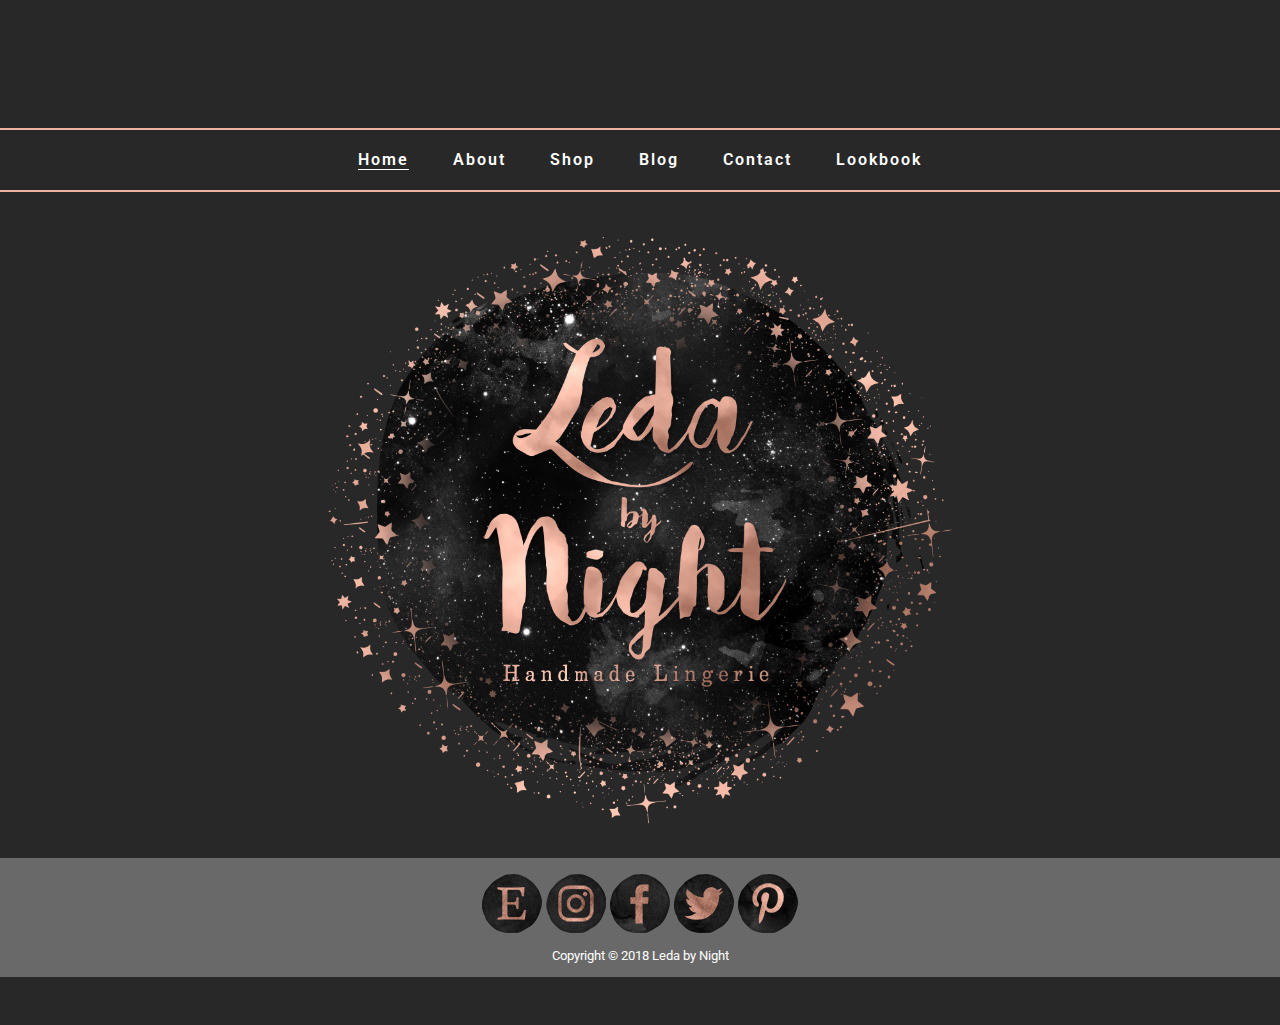
<file: index.html>
<!DOCTYPE html>
<html lang = "en">
  <head>
    <link href="master-style.css" type="text/css" rel="stylesheet">
    <link href="burger.css" type="text/css" rel="stylesheet" media = "only screen and (max-width: 820px),only screen and (max-width: 940px) and (max-height: 840px)">
    <link href="index-style.css" type="text/css" rel="stylesheet">
    <link href="https://fonts.googleapis.com/css?family=Roboto:300" type="text/css" rel="stylesheet">
    <link href="https://fonts.googleapis.com/css?family=Raleway:400" type="text/css" rel="stylesheet">
    <link rel="shortcut icon" href="favicon.ico" type="image/x-icon">

	<!-- Viewport between devices -->
	<meta name="viewport" content="width=device-width, initial-scale=1.0">
  <meta name = "description" content = "Delicate and daring lingerie, handmade in the UK!">
	<meta name="keywords" content=>
	<meta http-equiv="content-type" content="text/html; charset=UTF-8"><title>Leda by Night</title>
	</head>
</head>
<body>
    <div class  ="nav-container">
      <div class = "empty" ></div>
      <input class="burger-check" id="burger-check" type="checkbox"><label for="burger-check" class="burger"></label>
      <nav class = "nav"> 
        <ul><!--Set current page as active class-->
          <li class = "active" ><a href = "index.html" class = "nav-link">Home</a></li>
  		<li><a href = "about.html" class = "nav-link">About</a></li>
  		<li><a href = "https://www.etsy.com/uk/shop/LedabyNight" class = "nav-link">Shop</a></li>
  		<li><a href = "blog.html" class = "nav-link">Blog</a></li>
          <li><a href = "contact.html" class = "nav-link">Contact</a></li>
  		<li><a href = "lookbook.html" class = "nav-link">Lookbook</a></li>
        </ul>
      </nav>
    </div>
    <div class = "banner-container">
    <img id = "banner-logo" src = "images/leda--by-night.png" alt = "Leda by Night"/>
  </div>
  <div class="footer content">
  <div class = "footer">
      <div class="social-footer">
              <a href="http://www.etsy.com/ledabynight" class="etsy" target="_blank">
  			  <img id = "etsy-image" src = "images/social/etsy@0,5x.png" alt = "Esty"/></a>
              <a href="http://www.instagram.com/ledabynight" class="instagram" target="_blank">
  			  <img id = "instagram-image" src = "images/social/instagram@0,5x.png" alt = "Instagram"/></a>
              <a href="http://www.facebook.com/ledabynight" class="facebook" target="_blank">
  			  <img id = "facebook-image" src = "images/social/facebook@0,5x.png" alt = "Facebook"/></a>
              <a href="http://www.twitter.com/ledabynight" class="twitter" target="_blank">
  			  <img id = "twitter-image" src = "images/social/twitter@0,5x.png" alt = "Twitter"/></a>
              <a href="http://www.pinterest.com/ledabynight" class="pinterest" target="_blank">
  			  <img id = "pinterest-image" src = "images/social/pinterest@0,5x.png" alt = "Pinterest"/></a>
	</div>
    <div class = "copyright">
      <p>Copyright &copy; 2018 Leda by Night</p>
    </div>
  </div>
</body></html>
</file>
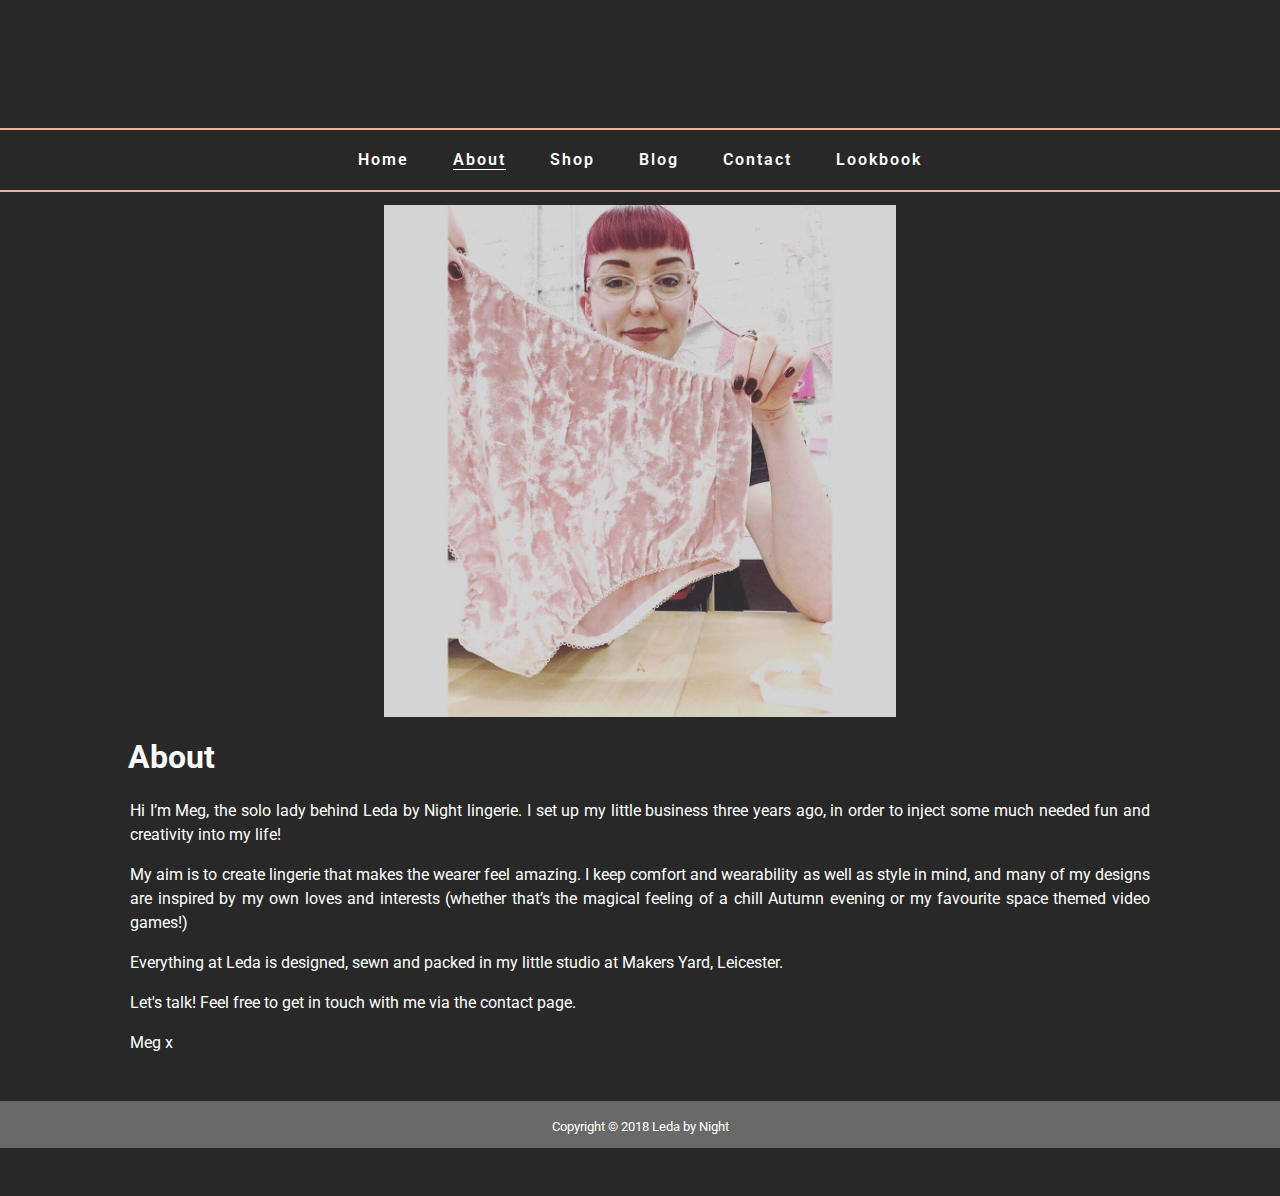
<file: about.html>
<!DOCTYPE html>
<html lang = "en">
  <head>
    <link href="master-style.css" type="text/css" rel="stylesheet">
    <link href="burger.css" type="text/css" rel="stylesheet" media = "only screen and (max-width: 820px),only screen and (max-width: 940px) and (max-height: 840px)">
    <link href="about-style.css" type="text/css" rel="stylesheet">
    <link href="https://fonts.googleapis.com/css?family=Roboto:300" type="text/css" rel="stylesheet">
    <link href="https://fonts.googleapis.com/css?family=Raleway:400" type="text/css" rel="stylesheet">
    <link rel="shortcut icon" href="favicon.ico" type="image/x-icon">

	<!-- Viewport between devices -->
	<meta name="viewport" content="width=device-width, initial-scale=1.0">
        <meta name = "description" content = >
	<meta name="keywords" content="Guitar, Tuition, Teaching, Lessons">
	<meta http-equiv="content-type" content="text/html; charset=UTF-8"><title>About - Leda by Night</title>
	</head>
</head>
<body>
  <div class  ="nav-container">
    <div class = "empty" ></div>
    <input class="burger-check" id="burger-check" type="checkbox"><label for="burger-check" class="burger"></label>
    <nav class = "nav"> 
      <ul><!--Set current page as active class-->
        <li><a href = "index.html" class = "nav-link">Home</a></li>
		<li class = "active" ><a href = "about.html" class = "nav-link">About</a></li>
		<li><a href = "https://www.etsy.com/uk/shop/LedabyNight" class = "nav-link">Shop</a></li>
		<li><a href = "blog.html" class = "nav-link">Blog</a></li>
        <li><a href = "contact.html" class = "nav-link">Contact</a></li>
		<li><a href = "lookbook.html" class = "nav-link">Lookbook</a></li>
      </ul>
    </nav>
  </div>
  <div class = "mid">
	<div class = "maker image">
		<img id = "maker-image" src = "images/meg.jpg" alt = "Maker Image"/>
    <div class = "main-text bio">
      <h1>About</h1>
	  <p>Hi I’m Meg, the solo lady behind Leda by Night lingerie. I set up my little business three years ago, in order to inject some much needed fun and creativity into my life!

<p>My aim is to create lingerie that makes the wearer feel amazing. I keep comfort and wearability as well as style in mind, and many of my designs are inspired by my own loves and interests (whether that’s the magical feeling of a chill Autumn evening or my favourite space themed video games!)

<p>Everything at Leda is designed, sewn and packed in my little studio at Makers Yard, Leicester.

<p>Let's talk! Feel free to get in touch with me via the contact page.

<p>Meg x
    </div>
  </div>
  <div class = "footer">
    <div class = "copyright">
      <p>Copyright &copy; 2018 Leda by Night</p>
    </div>
  </div>
</body></html>
</file>
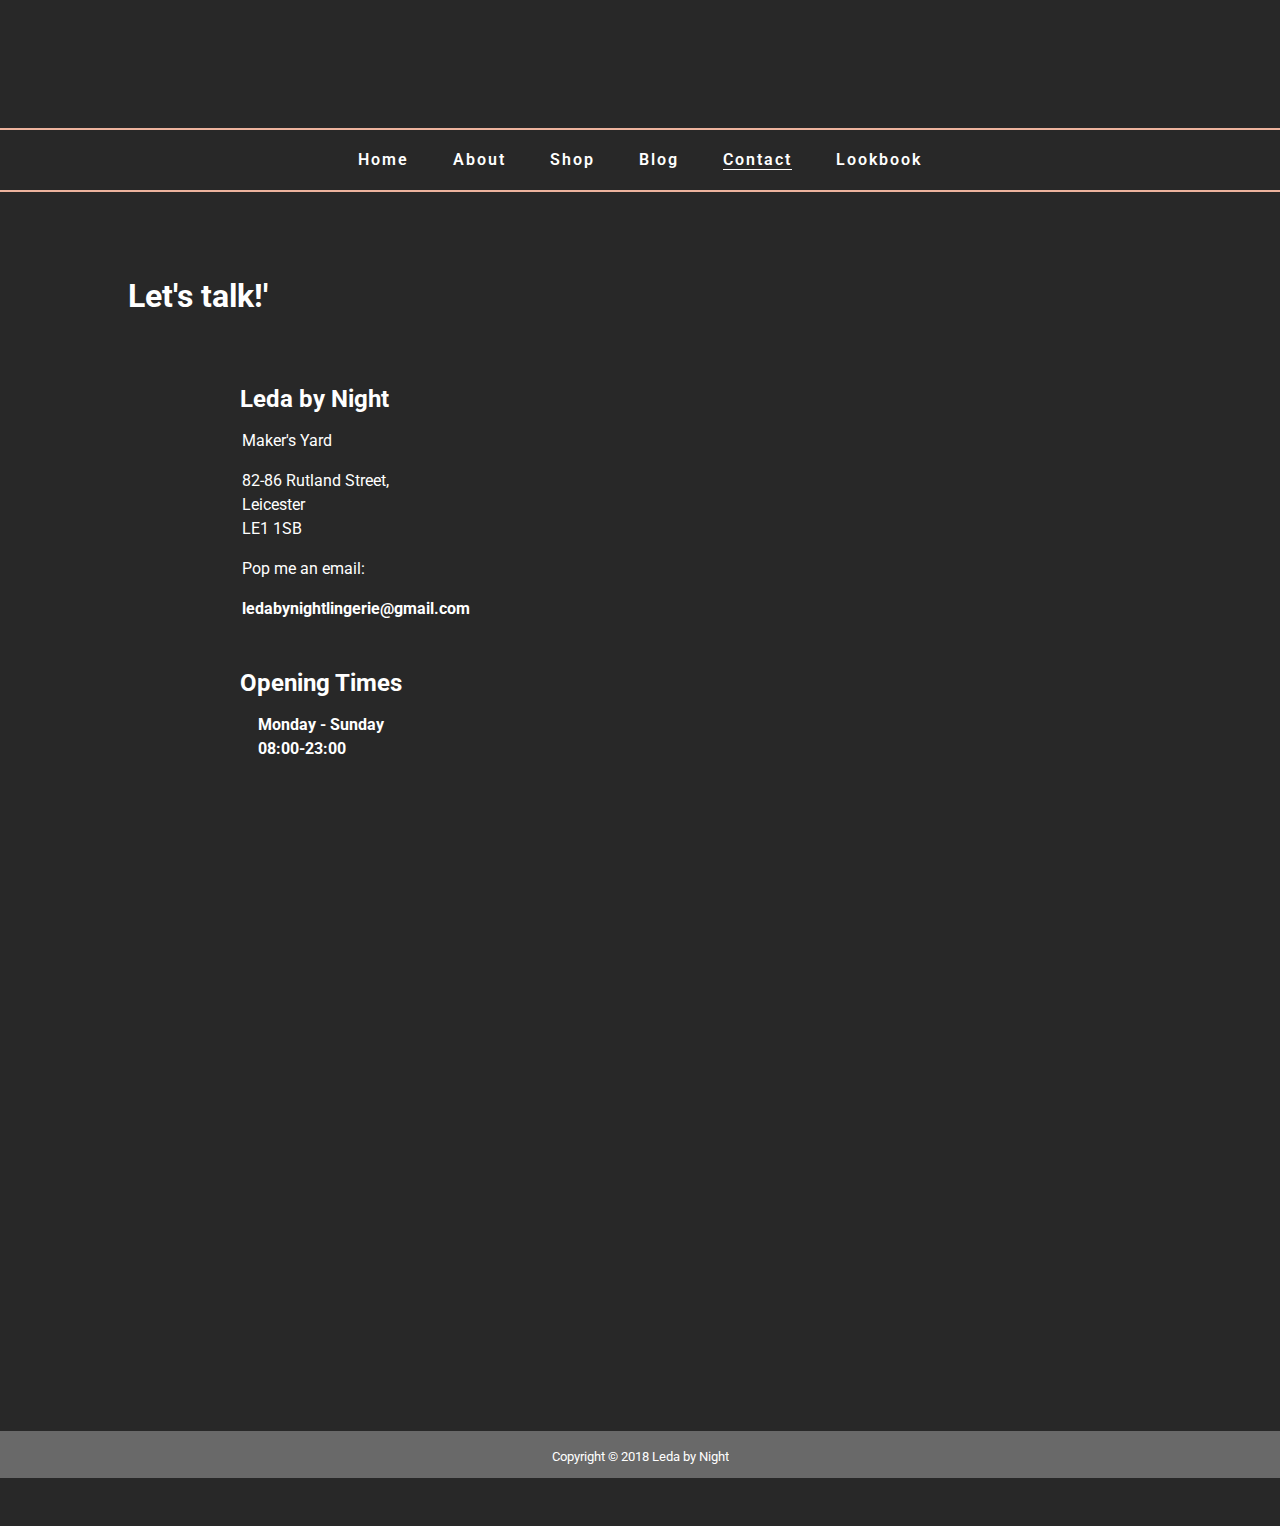
<file: contact.html>
<!DOCTYPE html>
<html lang = "en">
  <head>
    <link href="master-style.css" type="text/css" rel="stylesheet">
    <link href="burger.css" type="text/css" rel="stylesheet" media = "only screen and (max-width: 820px),only screen and (max-width: 940px) and (max-height: 840px)">
    <link href="contact-style.css" type="text/css" rel="stylesheet">
    <link href="https://fonts.googleapis.com/css?family=Roboto:300" type="text/css" rel="stylesheet">
    <link href="https://fonts.googleapis.com/css?family=Raleway:400" type="text/css" rel="stylesheet">
    <link rel="shortcut icon" href="favicon.ico" type="image/x-icon">

	<!-- Viewport between devices -->
	<meta name="viewport" content="width=device-width, initial-scale=1.0">
	<meta name="keywords" content="">
  <meta name = "description" content = "">
	<meta http-equiv="content-type" content="text/html; charset=UTF-8"><title>Contact - Leda by Night</title>

	</head>
<body>
  <div class  ="nav-container">
  <div class = "empty" ></div>
  <input class="burger-check" id="burger-check" type="checkbox"><label for="burger-check" class="burger"></label>
  <nav class = "nav"> 
   <ul><!--Set current page as active class-->
     <li><a href = "index.html" class = "nav-link">Home</a></li>
	<li><a href = "about.html" class = "nav-link">About</a></li>
	<li><a href = "https://www.etsy.com/uk/shop/LedabyNight" class = "nav-link">Shop</a></li>
	<li><a href = "blog.html" class = "nav-link">Blog</a></li>
    <li class = "active" >	<a href = "contact.html" class = "nav-link">Contact</a></li>
	<li><a href = "lookbook.html" class = "nav-link">Lookbook</a></li>
   </ul>
  </nav>
  </div>
  <div class = "">
    <div class = "">
      <div class = "find">
          <h1>Let's talk!'</h1>
          <div class = "main-text box">
            <h2>Leda by Night</h2>
            <p>Maker's Yard<p>82-86 Rutland Street,<br>Leicester<br>LE1 1SB</p>
            <p>Pop me an email:<p> <strong><a href="mailto:ledabynightlingerie@gmail.com">ledabynightlingerie@gmail.com</a></strong></p>	
              <h2>Opening Times</h2>
              <p><strong>&emsp;Monday - Sunday<br/>&emsp;08:00-23:00</strong></p>
            </div>
          </div>
      </div>
          <div class = "gmap-container">
            <iframe src="https://www.google.com/maps/embed?pb=!1m18!1m12!1m3!1d605.3296242661163!2d-1.1275429707470246!3d52.636158598739755!2m3!1f0!2f0!3f0!3m2!1i1024!2i768!4f13.1!3m3!1m2!1s0x48776119aa7fc03f%3A0x57abb567506f465f!2sMakers+Yard!5e0!3m2!1sen!2suk!4v1518269701747" width="800" height="600" frameborder="0" style="border:0" allowfullscreen></iframe>
        </div>
    </div>
  </div>
  <div class = "footer">
    <div class = "copyright">
      <p>Copyright &copy; 2018 Leda by Night</p>
  </div>  
  </div>
</body></html>
</file>
<file: master-style.css>
* { 
	box-sizing: border-box;
	margin: 0;
	padding: 0;
}

html {
	overflow: -moz-scrollbars-vertical; 
	overflow-y: scroll;
	height: 100%;
}

body {
	background-color: #282828;
	min-height: 100%;
	padding-bottom: 3rem;
	position: relative;
	margin: 0;
}

p, h1, h2, h3, h4, h5, h6 {
	color: white;
	font-family: Roboto, Arial, sans-serif;
}

h1 {
	font-size: 2rem;
    line-height: 5rem;
}

h2 {
	font-size: 1.5rem;
    line-height: 1.5rem;
    margin: 2rem 0rem 1rem 0rem;
}

h3 {
	font-weight: 600;
	line-height: 3rem;
}

p:not(.copyright)  {
	line-height:1.5em;
	font-family: Roboto, Arial, sans-serif;
	text-align: justify;
	font-size: 1rem;
	margin-bottom: 0.75rem;
	padding: 0.125rem
}

.main-text li {
	color: White;
	margin: .75rem;
	list-style-position: inside;
	text-indent: 1rem;
	font-family: Roboto, Arial, sans-serif;
}  

.copyright p {
	margin: 0;
    padding: 0;
}

a:not(.inline-link) {
	color: currentColor;
	text-decoration: none;
}

/* Navigation Bar*/
.nav-container {
	height: auto;
	overflow: hidden;
	width: 100%;
	position: relative;
	min-height: 4rem;
}

.nav {
	background-color: #282828;
	width: 100%;
	text-align: center;
	top: 0px;
	z-index:99;
	border-top: 2px solid #edb39e;
	border-bottom: 2px solid #edb39e;
}

.nav li {
	display: inline-block;
	font-family: 'Roboto', sans-serif;
	color: White;
	font-size: 16px;
	font-weight: 600;
	letter-spacing: 2px;
	margin: 20px;
}

.nav li:hover:not(.active) {
	opacity: 0.7;
}

.main-container {
	display: flex;
	display: -webkit-flex;
	justify-content: center; /* add to align horizontal */
	align-items: center; /* add to align vertical */
	width: 50%;
}

.main-text {
	margin: auto 10%;
	padding-bottom: 2rem;
} 

.main-text li {
	margin: .75rem;
	list-style-position: inside;
	text-indent: 1rem;
	font-family: Roboto, Arial, sans-serif;
}  

.burger-check {
	display: none;
}

.active {
	border-bottom: 1px solid currentColor;
	pointer-events: none;
	cursor: default;
}

.text-image {
	margin: 1rem 2rem;
}

.left {
	float: left;
}

.right {
	float: right;
}

.empty {
	height: 4rem;
	z-index: -100;
	display: block;
	position: relative;
	left: 0;
	top: 0;
}      

.mid {
	width:100%;
	overflow: auto;
}

.footer {
	position: relative;
	bottom: 0;
	width: 100%;
	padding: 0.5rem 0rem 0rem 0rem;
	background-color: DimGrey;
	text-align: center;
  }
  
  .social-footer{
	  
  }
  
.copyright {
	max-width: 20rem;
	overflow: hidden;
	margin: 0.5rem auto;
	display: inline-block;
}

.copyright p {
	font-size: 0.8rem;
}

.opening {
	max-width: 20rem;
	overflow: auto;
	margin: 0rem auto;
	display: inline-block;
	float: right;
}
      
.opening p {
	font-size: 1rem;
	line-height: 0.9rem;
	padding: 0;
	text-align: right;
	}
      
.hidden {
	visibility: hidden;
}
</file>
<file: burger.css>
.burger {
  display: inline-block;
  border: 0;
  background: none;
  outline: 0;
  padding: 0;
  margin: 0.75rem 0rem 0.3rem 0rem;
  cursor: pointer;
  border-bottom: 4px solid #edb39e;
  width: 28px;
}
.burger::-moz-focus-inner {
  border: 0;
  padding: 0;
}
.burger:before {
  content: "";
  display: block;
  border-bottom: 4px solid #edb39e;
  width: 100%;
  margin-bottom: 5px;
  transition: -webkit-transform 0.5s ease-in-out;
  transition: transform 0.5s ease-in-out;
  transition: transform 0.5s ease-in-out, -webkit-transform 0.5s ease-in-out;
  -webkit-transition: -webkit-transform 0.5s ease-in-out;
}
.burger:after {
  content: "";
  display: block;
  border-bottom: 4px solid #edb39e;
  width: 100%;
  margin-bottom: 5px;
  transition: -webkit-transform 0.5s ease-in-out;
  transition: transform 0.5s ease-in-out;
  transition: transform 0.5s ease-in-out, -webkit-transform 0.5s ease-in-out;
  -webkit-transition: -webkit-transform 0.5s ease-in-out;
}

.burger-check:checked ~ .burger {
  border-bottom: 4px solid transparent;
  transition: border-bottom 0.8s ease-in-out;
  -webkit-transition: border-bottom 0.8s ease-in-out;
}
.burger-check:checked ~ .burger:before {
  transform: rotate(-405deg) translateY(1px) translateX(-3px);
  -webkit-transform: rotate(-405deg) translateY(1px) translateX(-3px);
  transition: -webkit-transform 0.5s ease-in-out;
  transition: transform 0.5s ease-in-out;
  transition: transform 0.5s ease-in-out, -webkit-transform 0.5s ease-in-out;
  -webkit-transition: -webkit-transform 0.5s ease-in-out;
}
.burger-check:checked ~ .burger:after {
  transform: rotate(405deg) translateY(-4px) translateX(-5px);
  -webkit-transform: rotate(405deg) translateY(-4px) translateX(-5px);
  transition: -webkit-transform 0.5s ease-in-out;
  transition: transform 0.5s ease-in-out;
  transition: transform 0.5s ease-in-out, -webkit-transform 0.5s ease-in-out;
  -webkit-transition: -webkit-transform 0.5s ease-in-out;
}

.nav {
  overflow: hidden;
  max-height: 0;
  -webkit-transition: max-height 0.5s ease-in-out;
  transition: max-height 0.5s ease-in-out;
}

.burger-check:checked ~ .nav {
  max-height: 500px;
  -webkit-transition: max-height 0.5s ease-in-out;
  transition: max-height 0.5s ease-in-out;
}

.nav-container, h3 {
  text-align: center;
}

.nav-container {
	overflow: visible;
	position: static;
}

.nav {
	text-align: center;
	position: static; 
	border-top: 2px solid #edb39e;
		-webkit-box-shadow: 0px 0px 0px 0px #edb39e;
		  -moz-box-shadow: 0px 0px 0px 0px #edb39e;
			box-shadow: 0px 0px 0px 0px #edb39e;
      }
	  
.nav li {
	display: block;
	text-align: center;
}

.empty {
	display: none;
}

.active {
	border-bottom: 0px;
	pointer-events: none;
	cursor: default;
	opacity: 0.7 !important;
}
</file>
<file: index-style.css>
* { 
	/*border: 1px solid rgba(237, 179, 158, 0.3);*/
  }   

  .banner-container {
	width: 100%;
  }

  #banner-logo {
	display: block;
	   margin-left: auto;
	   margin-right: auto;
	width: 50%;
	z-index: 97;
	padding-top: 1%;
	padding-bottom: 1%;
  }

  
	@media only screen and (max-width: 1343px) {
  .empty {
	height: 8rem;
  }
  }
  
  @media only screen and (max-width: 1200px) {
  .empty {
	height: 12rem;
  }
  .main-container {
	width: 100%;
  }
  }
  
  @media only screen and (max-width: 546px) {
  .empty {
	height: 16rem;
  }
  .navigation li {
	font-size: 12px;
  }
  }
</file>
<file: about-style.css>
* { 
	/*border: 1px solid rgba(255, 255, 255, 0.3);*/
  }   

  #maker-image {
	display: block;
	   margin-left: auto;
	   margin-right: auto;
	width: 40%;
	z-index: 97;
	padding-top: 1%;
  }
  
	@media only screen and (max-width: 1343px) {
  .empty {
	height: 8rem;
  }
  }
  
  @media only screen and (max-width: 1200px) {
  .empty {
	height: 12rem;
  }
  .main-container {
	width: 100%;
  }
  }
  
  @media only screen and (max-width: 546px) {
  .empty {
	height: 16rem;
  }
  .navigation li {
	font-size: 12px;
  }
  }
</file>
<file: contact-style.css>
* { 
	/*border: 1px solid rgba(255, 255, 255, 0.3);*/
  }
  
  h2 {
	font-size: 1.5rem;
	line-height: 1.5rem;
	margin: 3rem 0rem 1rem 0rem;
  }
 
  .main-text {
	diplay: inline;
	width: 80%;
	max-width: 800px;
	margin: 5% auto;
  }
  
  .main-container {
	width: 100%;
  }
  
  .find {
  float: right;
  margin: 3rem 10%;
  }
  
  .main-text li {
	margin: 0.75rem;
	list-style-position: inside;
	text-indent: 1rem;
	font-family: Roboto, Arial, sans-serif;
  }   
  
  .gmap-container {
	position: relative;
	padding-bottom: 40%;
	width: 80%;
	max-width: 800px;
	height: 0;
	overflow: hidden;
	margin: 3rem auto;
  }
  
  .gmap-container iframe{
	margin: auto;
	display: block;
	position: absolute;
	top: 0;
	left: 0;
	width: 100% !important;
	height: 100% !important;
  }
  
  .facebook {
	padding: 0.2rem;
  }
  
  .facebook:hover {
	opacity: 0.7;
  }
  
  .instagram {
	padding: 0.2rem;
  }
  
  .instagram:hover {
	opacity: 0.7;
  }
  @media only screen and (max-width: 1343px) {
  .empty {
	height: 8rem;
  }
  .find {
	display: block;
	float: none;
	margin: 5% auto;
	width: 80%;
  }
  }
  
  @media only screen and (max-width: 809px) {
  .empty {
	height: 12rem;
  }
  .main-text {
	width: 80%;	
  }
  .gmap-container {
	padding-bottom: 70%;
	width: 70%;
  }
   .mid {
	width:100%;
	overflow: auto;
	display: flex; 
	flex-wrap: wrap; 
  }
  }
  
  @media only screen and (max-width: 546px) {
  .empty {
	height: 16rem;
  }
  .navigation li {
	font-size: 12px
  }
  }
</file>
